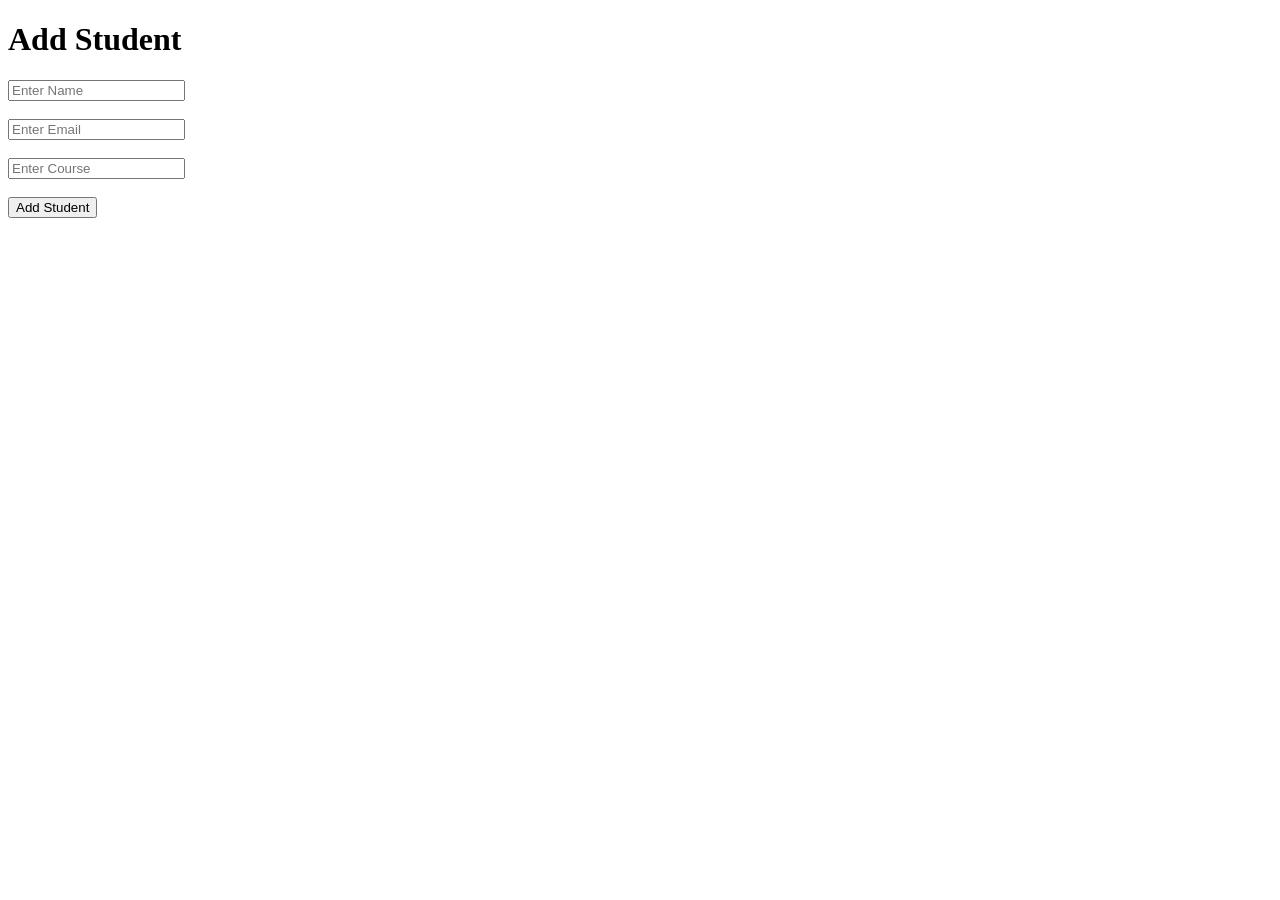
<file: templates/add_students.html>
<!DOCTYPE html>
<html>

<head>
    <title>Add Student</title>
</head>

<body>

    <h1>Add Student</h1>

    <form method="POST">

        <input type="text" name="name" placeholder="Enter Name">

        <br><br>

        <input type="email" name="email" placeholder="Enter Email">

        <br><br>

        <input type="text" name="course" placeholder="Enter Course">

        <br><br>

        <button type="submit">
            Add Student
        </button>

    </form>

</body>

</html>
</file>
